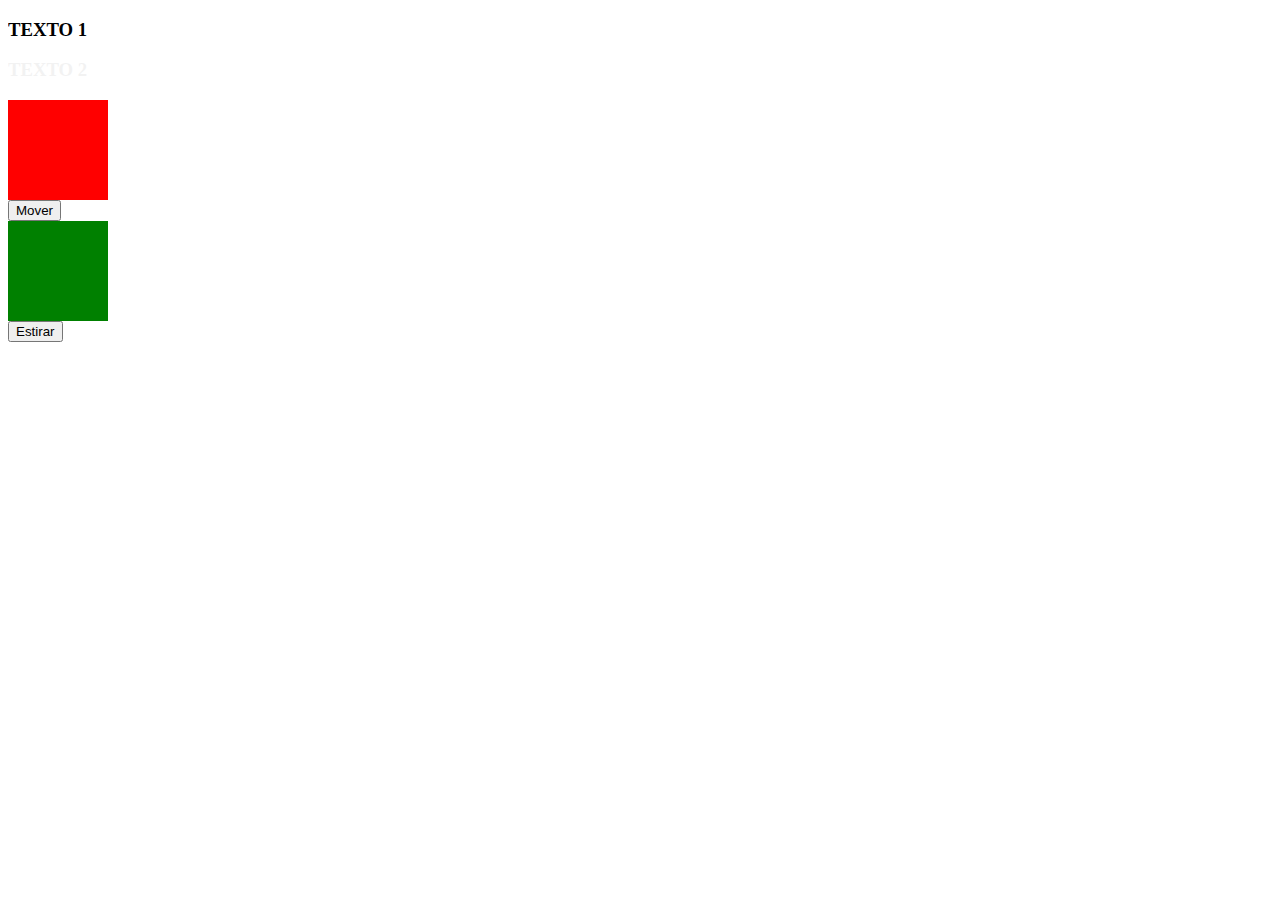
<file: Entrega Clase 13/index.html>
<!DOCTYPE html>
<html lang="en">
  <head>
    <meta charset="UTF-8" />
    <meta http-equiv="X-UA-Compatible" content="IE=edge" />
    <meta name="viewport" content="width=device-width, initial-scale=1.0" />
    <title>Document</title>
  </head>
  <body></body>
  <script
    src="https://code.jquery.com/jquery-3.6.0.min.js"
    integrity="sha256-/xUj+3OJU5yExlq6GSYGSHk7tPXikynS7ogEvDej/m4="
    crossorigin="anonymous"
  ></script>
  <script src="./scripts.js"></script>
</html>
</file>
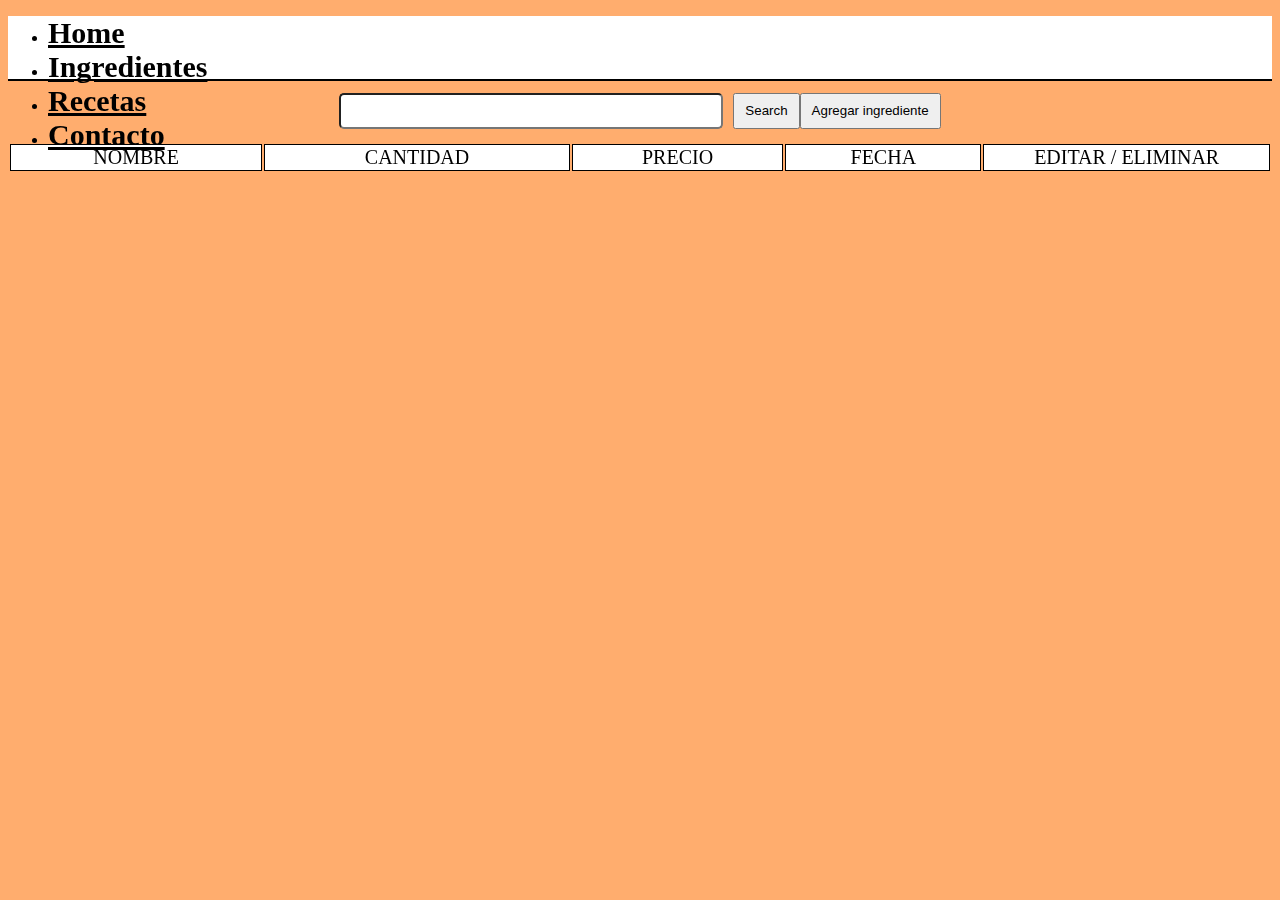
<file: Entrega Clase 10/pages/ingredientes.html>
<!DOCTYPE html>
<html lang="en">
  <head>
    <meta charset="UTF-8" />
    <meta http-equiv="X-UA-Compatible" content="IE=edge" />
    <meta name="viewport" content="width=device-width, initial-scale=1.0" />
    <!--CSS-->
    <link
      href="https://cdn.jsdelivr.net/npm/bootstrap@5.1.0/dist/css/bootstrap.min.css"
      rel="stylesheet"
      integrity="sha384-KyZXEAg3QhqLMpG8r+8fhAXLRk2vvoC2f3B09zVXn8CA5QIVfZOJ3BCsw2P0p/We"
      crossorigin="anonymous"
    />
    <link rel="stylesheet" href="../css/maincss.css" />
    <link rel="stylesheet" href="../css/form.css" />
    <!--Fuentes-->
    <title>Lista Ingredientes</title>
  </head>

  <body>
    <header>
      <!--ICONO + 4 LINK-->
      <ul class="nav">
        <li>
          <a class="nav-link" href="../index.html">Home</a>
          <!-- href="../index.html#ing" -->
        </li>
        <li>
          <a class="nav-link" href="../pages/ingredientes.html">Ingredientes</a>
          <!-- href="../index.html#ing" -->
        </li>
        <li>
          <a class="nav-link" href="../pages/recetas.html">Recetas</a>
          <!-- href="../index.html#rec" -->
        </li>
        <li>
          <a class="nav-link" href="#">Contacto</a>
          <!-- "../index.html#cont" -->
        </li>
      </ul>
    </header>
    <main class="ingredientes">
      <section class="headlines">
        <div class="buscador">
          <input type="search" id="site-search" name="q" aria-label="Search through site content" />
          <button>Search</button>
          <button class="btn-abrir-popup" id="btn-abrir-popup">Agregar ingrediente</button>
        </div>
      </section>
      <article class="contenido">
        <table id="tablaIngredientes">
          <tr class="noMover">
            <td class="linea1">NOMBRE</td>
            <td class="linea1">CANTIDAD</td>
            <td class="linea1">PRECIO</td>
            <td class="linea1">FECHA</td>
            <td class="linea1">EDITAR / ELIMINAR</td>
          </tr>
        </table>
        <div class="overlay" id="overlay">
          <div class="popup" id="popup">
            <a href="#" id="btn-cerrar-popup" class="btn-cerrar-popup">X</a>
            <h3>Nuevo Ingrediente</h3>
            <form action="" id="form_reset">
              <div class="contenedor-inputs" id="formulario">
                <input type="text" id="nombre" placeholder="Nombre" />
                <input type="text" id="cantidad" placeholder="Cantidad" />
                <input type="text" id="precio" placeholder="Precio" />
                <input type="date" id="fecha" />
              </div>
              <input type="button" class="btn-enviar" value="Aceptar" id="enviar" />
              <!-- <input type="button" class="btn-submit" value="Cancelar" /> -->
            </form>
          </div>
        </div>
      </article>
    </main>
    <script
      src="https://cdn.jsdelivr.net/npm/bootstrap@5.1.0/dist/js/bootstrap.bundle.min.js"
      integrity="sha384-U1DAWAznBHeqEIlVSCgzq+c9gqGAJn5c/t99JyeKa9xxaYpSvHU5awsuZVVFIhvj"
      crossorigin="anonymous"
    ></script>
    <script src="../scripts.js"></script>
  </body>
</html>
</file>
<file: Entrega Clase 10/css/maincss.css>
body {
  background-color: #ffad6e;
  background-image: url("https://www.transparenttextures.com/patterns/food.png");
}

.index {
  display: grid;
  grid-template-areas:
    "titulo titulo titulo"
    ". ingredientes ."
    ". recetas .";
  grid-template-rows: 1fr;
  grid-template-columns: 15% 70% 15%;
}
.index .headlines {
  grid-area: titulo;
  display: flex;
  flex-direction: column;
  align-items: center;
  justify-content: center;
}
.index .ingredientes {
  border: black solid 1px;
  width: 100%;
  display: flex;
  flex-direction: column;
  align-items: center;
  justify-content: space-evenly;
  font-size: 20px;
  grid-area: ingredientes;
  height: 75vh;
  margin-bottom: 5vh;
}
.index .ingredientes .buscador {
  height: auto;
  display: flex;
  justify-content: center;
  align-items: center;
}
.index .ingredientes .buscador input {
  width: 30vw;
  height: 4vh;
  margin-right: 10px;
  border-radius: 5px;
}
.index .ingredientes .buscador button {
  height: 4vh;
  padding: 0 10px;
}
.index .ingredientes .buscador .verMas {
  position: relative;
  top: 0;
  left: 200px;
}
.index .ingredientes .contenido {
  height: 60vh;
  display: flex;
  justify-content: center;
  align-items: flex-start;
  width: 100%;
  overflow: scroll;
  padding: 0 5px;
  font-size: 20px;
}
.index .ingredientes .contenido table {
  width: 100%;
}
.index .ingredientes .contenido table .noMover {
  position: -webkit-sticky;
  position: sticky;
  top: 0px;
  background-color: white;
}
.index .ingredientes .contenido table tr {
  border: black 1px solid;
}
.index .ingredientes .contenido table tr .linea1 {
  text-align: center;
}
.index .ingredientes .contenido table tr td {
  width: 7vh;
  border: black 1px solid;
}
.index .recetas {
  border: black solid 1px;
  width: 100%;
  display: flex;
  flex-direction: column;
  align-items: center;
  justify-content: space-evenly;
  font-size: 20px;
  grid-area: recetas;
  height: 80vh;
}
.index .recetas .buscador {
  height: auto;
  display: flex;
  justify-content: center;
  align-items: center;
}
.index .recetas .buscador input {
  width: 30vw;
  height: 4vh;
  margin-right: 10px;
  border-radius: 5px;
}
.index .recetas .buscador button {
  height: 4vh;
  padding: 0 10px;
}
.index .recetas .buscador .verMas {
  position: relative;
  top: 0;
  left: 200px;
}
.index .recetas .contenido {
  height: auto;
  width: 100%;
  display: flex;
  justify-content: center;
  align-items: center;
}
.index .recetas .contenido .carousel-item .bloque {
  display: flex;
}
.index .recetas .contenido .carousel-item .bloque .card {
  margin: auto 10px;
}

.pie {
  height: 40vh;
  display: grid;
  grid-template-areas:
    "redes resumen formulario"
    "redes resumen formulario"
    "redes resumen formulario";
  grid-template-rows: 1fr;
  grid-template-columns: 30% 35% 35%;
}
.pie .redes {
  grid-area: redes;
  display: flex;
  flex-direction: column;
  justify-content: center;
  align-items: center;
}
.pie .redes .instagram {
  margin-bottom: 10px;
}
.pie .redes .whatsapp {
  margin-top: 10px;
}
.pie .resumen {
  grid-area: resumen;
  display: flex;
  justify-content: center;
  align-items: center;
  padding: 0 30px;
}
.pie .formulario {
  grid-area: formulario;
  display: flex;
  flex-direction: column;
  align-items: center;
  justify-content: space-evenly;
}
.pie .formulario input {
  width: 80%;
}
.pie .formulario textarea {
  width: 80%;
}

header {
  height: 7vh;
  position: -webkit-sticky;
  position: sticky;
  top: 0px;
  background-color: white;
  z-index: 9999999;
}
header .nav {
  justify-content: center;
  height: 100%;
  align-items: center;
  border-bottom: black 2px solid;
}
header .nav .nav-link {
  font-weight: bold;
  color: black;
  font-size: 30px;
}

.recetas {
  width: 100%;
  display: flex;
  flex-direction: column;
  align-items: center;
  justify-content: space-evenly;
  font-size: 20px;
}
.recetas .buscador {
  height: auto;
  display: flex;
  justify-content: center;
  align-items: center;
}
.recetas .buscador input {
  width: 30vw;
  height: 4vh;
  margin-right: 10px;
  border-radius: 5px;
}
.recetas .buscador button {
  height: 4vh;
  padding: 0 10px;
}
.recetas .buscador .verMas {
  position: relative;
  top: 0;
  left: 200px;
}
.recetas .headlines {
  height: 7vh;
  display: flex;
  justify-content: center;
}
.recetas article {
  margin: 5px;
  width: 100%;
  display: flex;
  justify-content: center;
  align-items: center;
  flex-wrap: wrap;
  gap: 5px;
}

.ingredientes {
  border: black solid 1px;
  width: 100%;
  display: flex;
  flex-direction: column;
  align-items: center;
  justify-content: space-evenly;
  font-size: 20px;
  border: 0;
}
.ingredientes .buscador {
  height: auto;
  display: flex;
  justify-content: center;
  align-items: center;
}
.ingredientes .buscador input {
  width: 30vw;
  height: 4vh;
  margin-right: 10px;
  border-radius: 5px;
}
.ingredientes .buscador button {
  height: 4vh;
  padding: 0 10px;
}
.ingredientes .buscador .verMas {
  position: relative;
  top: 0;
  left: 200px;
}
.ingredientes .headlines {
  height: 7vh;
  display: flex;
  justify-content: center;
}
.ingredientes .contenido {
  height: 60vh;
  display: flex;
  justify-content: center;
  align-items: flex-start;
  width: 100%;
  padding: 0 50px;
  font-size: 20px;
}
.ingredientes .contenido table {
  width: 100%;
}
.ingredientes .contenido table .noMover {
  position: -webkit-sticky;
  position: sticky;
  top: 0px;
  background-color: white;
}
.ingredientes .contenido table tr {
  border: black 1px solid;
}
.ingredientes .contenido table tr .linea1 {
  text-align: center;
}
.ingredientes .contenido table tr td {
  width: 7vh;
  border: black 1px solid;
}
</file>
<file: Entrega Clase 10/css/form.css>
.overlay {
  background: rgba(0, 0, 0, 0.3);
  position: fixed;
  top: 0;
  bottom: 0;
  left: 0;
  right: 0;
  display: flex;
  align-items: center;
  justify-content: center;
  visibility: hidden;
}

.overlay.active {
  visibility: visible;
}

.popup {
  background: #f8f8f8;
  box-shadow: 0px 0px 5px 0px, rgba(0, 0, 0, 0.3);
  border-radius: 3px;
  font-family: Arial, Helvetica, sans-serif;
  padding: 20px;
  text-align: center;
  width: 600px;
  opacity: 0;
  transition: 0.5s ease all;
  transform: scale(0.7);
}
.popup.active {
  opacity: 1;
  transform: scale(1);
}
.popup .btn-cerrar-popup {
  font-size: 16px;
  line-height: 16px;
  display: block;
  text-align: right;
  color: #bbbbbb;
  transition: 0.3s ease all;
}

.popup .btn-cerrar-popup:hover {
  color: #000;
  font-weight: bold;
}

.popup h3 {
  font-size: 36px;
  margin-bottom: 10px;
}

.popup form .contenedor-inputs {
  display: flex;
  flex-direction: column;
}
.popup form .contenedor-inputs input {
  width: 100%;
  margin-bottom: 20px;
  height: 52px;
  padding: 5px;
  line-height: 52px;
  font-size: 18px;
  text-align: center;
  border: 1px solid #bbbbbb;
}
.popup form .contenedor-inputs textarea {
  width: 100%;
  margin-bottom: 20px;
  height: 150px;
  padding: 5px;
  line-height: 52px;
  font-size: 18px;
  text-align: center;
  border: 1px solid #bbbbbb;
}
.popup form .btn-enviar {
  padding: 0 20px;
  height: 40px;
  line-height: 40px;
  border: none;
  color: #fff;
  background: #5e7de3;
  border-radius: 3px;
  font-family: Arial, Helvetica, sans-serif;
  font-size: 16px;
  cursor: pointer;
  transition: 0.3s ease all;
}

.popup form .btn-enviar:hover {
  background: rgba(94, 125, 227, 0.9);
}
</file>
